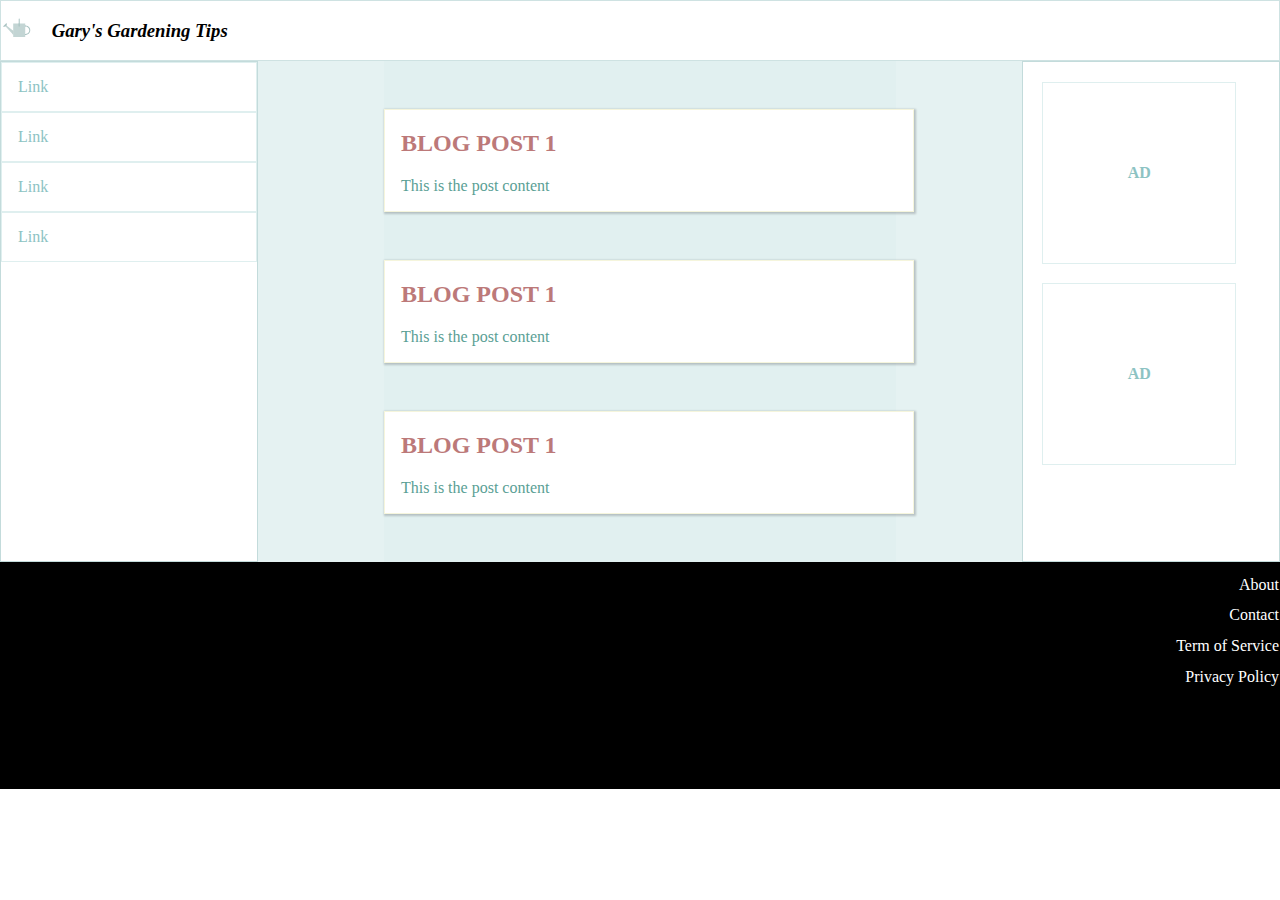
<file: 02_exercise/index.html>
<!DOCTYPE html>
<html lang="en">
<head>
    <meta charset="UTF-8">
    <meta http-equiv="X-UA-Compatible" content="IE=edge">
    <meta name="viewport" content="width=device-width, initial-scale=1.0">
    <link rel="stylesheet" href="style.css">
    <title>Document</title>
</head>
<body>
    <header>
        <svg height="32" viewBox="0 0 32 32" width="32" xmlns="http://www.w3.org/2000/svg">
            <g color="#000" font-family="sans-serif" white-space="normal">
              <path d="M23.56 13.6a.5.5 0 1 0 .205.98c1.486-.31 3.01.303 3.865 1.558.855 1.255.87 2.898.037 4.168-.832 1.27-2.344 1.912-3.836 1.63a.5.5 0 1 0-.187.98c1.887.36 3.807-.456 4.86-2.06 1.053-1.607 1.034-3.694-.047-5.28-1.08-1.588-3.015-2.37-4.895-1.977z" style="line-height:normal;text-indent:0;text-align:start;text-decoration-line:none;text-decoration-style:solid;text-decoration-color:#000000;text-transform:none;isolation:auto;mix-blend-mode:normal" overflow="visible" solid-color="#000000" fill="#a9c3c2"/>
              <path d="M24.268 13.505c-.235.013-.472.045-.707.094a.5.5 0 1 0 .204.98c.244-.05.488-.068.73-.07v-1c-.075 0-.15-.01-.226-.005zm-.537 8.42a.5.5 0 0 0-.087.992c.284.054.57.073.85.075v-.998c-.22-.002-.44-.017-.663-.06a.5.5 0 0 0-.1-.01z" style="line-height:normal;text-indent:0;text-align:start;text-decoration-line:none;text-decoration-style:solid;text-decoration-color:#000000;text-transform:none;isolation:auto;mix-blend-mode:normal" overflow="visible" solid-color="#000000" fill="#a2bab9"/>
              <path d="M12.217 11.5h12V25h-12v-6.832l.05-.066-.05-.04z" style="line-height:normal;text-indent:0;text-align:start;text-decoration-line:none;text-decoration-style:solid;text-decoration-color:#000000;text-transform:none;isolation:auto;mix-blend-mode:normal" overflow="visible" solid-color="#000000" fill="#c3d5d4"/>
              <path d="M5.508 13.545l6.71 5.1v4.125l-7.573-8.33c.133-.1.27-.195.39-.317.18-.18.337-.374.473-.578z" style="line-height:normal;text-indent:0;text-align:start;text-decoration-line:none;text-decoration-style:solid;text-decoration-color:#000000;text-transform:none;isolation:auto;mix-blend-mode:normal" overflow="visible" solid-color="#000000" fill="#c3d5d4"/>
              <path d="M11.8 18.328v3.984l.417.457v-4.126zM5.508 13.544c-.136.204-.293.4-.473.58-.12.122-.257.215-.39.317l.246.27c.155-.098.304-.207.438-.34.188-.19.335-.4.452-.62z" style="line-height:normal;text-indent:0;text-align:start;text-decoration-line:none;text-decoration-style:solid;text-decoration-color:#000000;text-transform:none;isolation:auto;mix-blend-mode:normal" overflow="visible" solid-color="#000000" fill="#bacbca"/>
              <path d="M5.475 11.02c.606 1.032.464 2.274-.365 3.103-.83.83-2.082.97-3.11.376z" style="line-height:normal;text-indent:0;text-align:start;text-decoration-line:none;text-decoration-style:solid;text-decoration-color:#000000;text-transform:none;isolation:auto;mix-blend-mode:normal" overflow="visible" solid-color="#000000" fill="#a9c3c2"/>
              <path d="M17.485 11.5v2.494a.5.5 0 1 0 1 0V11.5z" style="line-height:normal;text-indent:0;text-align:start;text-decoration-line:none;text-decoration-style:solid;text-decoration-color:#000000;text-transform:none;isolation:auto;mix-blend-mode:normal" overflow="visible" solid-color="#000000" fill="#bacbca" fill-rule="evenodd"/>
              <path d="M18.21 6.5a.5.5 0 0 0-.492.507v6.986a.5.5 0 1 0 1 0V7.007a.5.5 0 0 0-.508-.508z" style="line-height:normal;text-indent:0;text-align:start;text-decoration-line:none;text-decoration-style:solid;text-decoration-color:#000000;text-transform:none;isolation:auto;mix-blend-mode:normal" overflow="visible" solid-color="#000000" fill="#a9c3c2" fill-rule="evenodd"/>
            </g>
        </svg>
        <h3>Gary's Gardening Tips</h3>
    </header>
    <main>
        <section class="leftSidebar">
            <ul>
                <li class="links"><a href="#">Link</a></li>
                <li class="links"><a href="#">Link</a></li>
                <li class="links"><a href="#">Link</a></li>
                <li class="links"><a href="#">Link</a></li>
            </ul>
        </section>
        <section class="middleSidebar">
            <article class="post">
                <h2 class="postHeader">BLOG POST 1</h2>
                <p class="postText">This is the post content</p>
            </article>
            <article class="post">
                <h2 class="postHeader">BLOG POST 1</h2>
                <p class="postText">This is the post content</p>
            </article>
            <article class="post">
                <h2 class="postHeader">BLOG POST 1</h2>
                <p class="postText">This is the post content</p>
            </article>
        </section>
        <section class="rightSidebar">
            <li class="advertisements">AD</li>
            <li class="advertisements">AD</li>
        </section>
    </main>
    <footer>
        <span class="bottomNavi">About</span>
        <span class="bottomNavi">Contact</span>
        <span class="bottomNavi">Term of Service</span>
        <span class="bottomNavi">Privacy Policy</span>
    </footer>
</body>
</html>
</file>
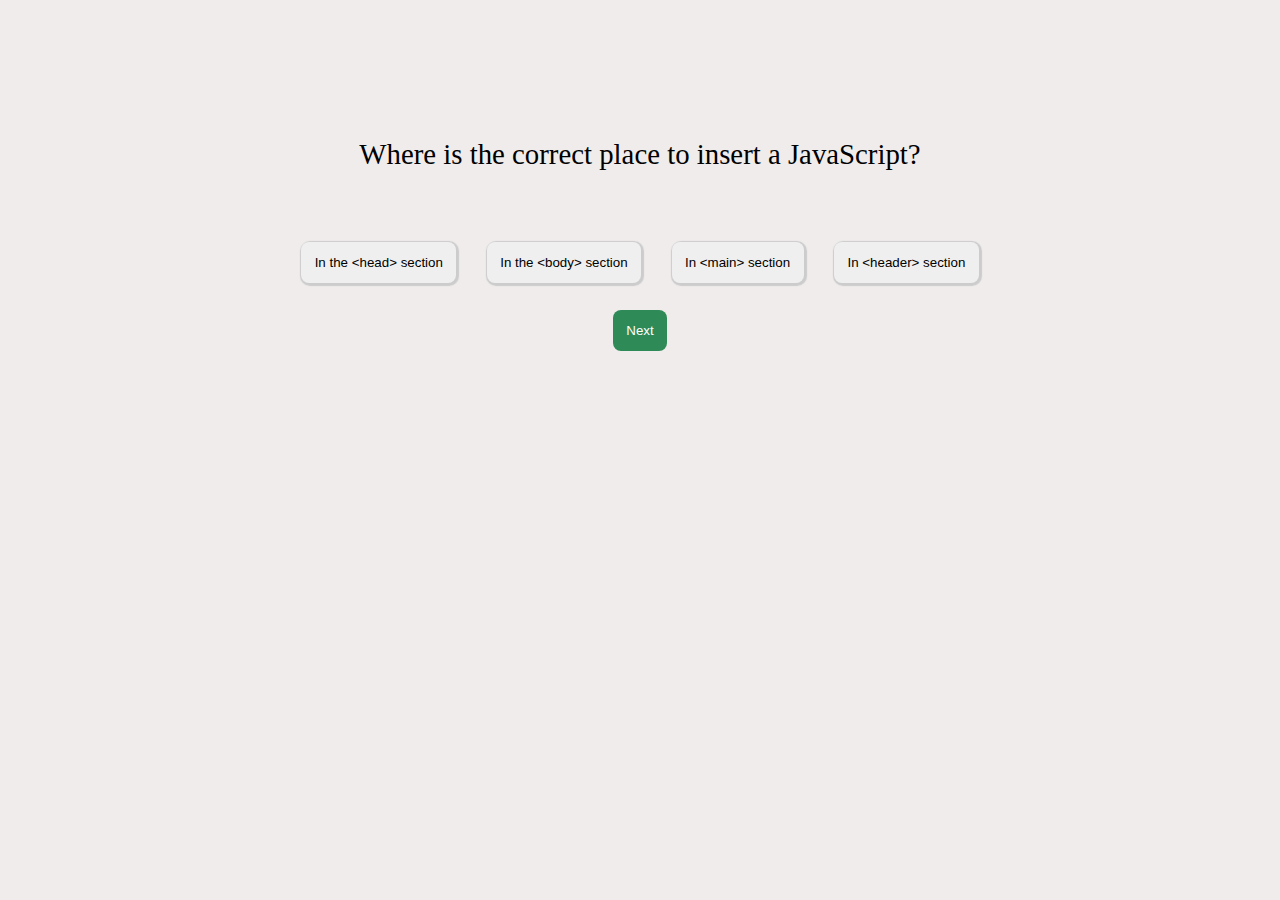
<file: 08_exercise/index.html>
<!DOCTYPE html>
<html lang="en">
<head>
	<meta charset="UTF-8">
	<meta http-equiv="X-UA-Compatible" content="IE=edge">
	<meta name="viewport" content="width=device-width, initial-scale=1.0">
	<link rel="stylesheet" href="style.css">
</head>
<body>
	<div class="panel">
		<div class="result">

		</div>
		<div class="question-container" id="question">
			Question goes here.
		</div>
		<div class="option-container">
			<button class="option" onclick="" id="op1" >option1</button>
	
			<button class="option" id="op2" >option2</button>
	
			<button class="option" id="op3">option3</button>
	
			<button class="option" id="op4">option4</button>
		</div>
		<div class="navigation">
			<button class="next">Next</button>
		</div>
	</div>
	<script src="script.js"></script>
</body>
</html>
</file>
<file: 02_exercise/style.css>
body {
    margin: 0;
    padding: 0;
}
header {
    display: flex;
    justify-content: flex-start;
    border: 1px solid rgba(195, 219, 219, 0.815);
}
svg {
    margin-top: 0.7em;
}
h3 {
    font-style: italic;
    margin-left: 1em;
}
main {
    display: flex;
    justify-content: space-between;
    flex-direction: row;
    border: 1px none black;
    background-color: rgba(223, 239, 239, 0.822);
}
.leftSidebar {
    border: 1px solid rgb(195, 219, 219);
    width: 20vw;
    background-color: white;
}
ul{
    margin: 0;
    padding: 0;
}
.links {
    display: flex;
    align-items: center;
    list-style: none;
    border: 1px solid rgb(223, 239, 239);
    padding-left: 1em;
    height: 3em;
    color: rgb(141, 195, 195);
    
}
a {
    text-decoration: none;
    color: rgb(141, 195, 195);
}
.middleSidebar {
    border: 1px none rgb(195, 219, 219);
    width: 40vw;
    height: max-content;
    background-color: rgba(223, 239, 239, 0.822);
    margin-left: 0;
}
.post{
    border: 1px solid beige;
    margin: 3em 3em 3em 0;
    background-color: white;
    box-shadow: 1px 1px 2px 1px rgba(0, 0, 15, .2);
    padding-left: 1em;
    width: 40vw;
}
.postHeader {
    color: rgb(188, 121, 121);
}
.postText {
    color: rgb(90, 160, 149);
}
.rightSidebar {
    border: 1px solid rgb(195, 219, 219);
    width: 20vw;
    background-color: white;

}
.advertisements{
    list-style: none;
    border: 1px solid rgb(223, 239, 239);
    margin: 1.5vw;
    display: flex;
    justify-content: center;
    align-items: center;
    width: 15vw;
    height: 20vh;
    color: rgb(141, 195, 195);
    font-weight: bold;
}

footer {
    display: flex;
    align-items: flex-end;
    flex-direction: column;
    border: 1px solid black;
    height: 25vh;
    background-color: black;
    color: white;
}
.bottomNavi {
    margin-top: 0.8em;
}
</file>
<file: 08_exercise/style.css>
* {
    margin: 0;
    padding: 0;
    box-sizing: border-box;
}

body {
    width: 100%;
    background-color: rgb(240, 236, 236);
}

.panel {
    width: 80%;
    display: block;
    margin: 2em auto;
    padding: 3em;
    text-align: center;
}

.question-container {
    margin: 2em;
    font-size: 1.8em;
}

.option {
    box-shadow: 1px 1px 1px 2px #ccc;
    transition: all .3s linear;
}

.option:hover {
    background-color: #ccc;
    cursor: pointer;
}

button {
    padding: 1em;
    margin: 1em;
    border-radius: 8px;
    outline: none;
    border: none;
}

.next {
    background-color: seagreen;
    color: #fff;
    transition: all .3s linear;
}

.next:hover {
    cursor: pointer;
    background-color: rgb(66, 162, 108);
}

.result {
    font-size: 1.5em;
    font-weight: 600;
}
</file>
